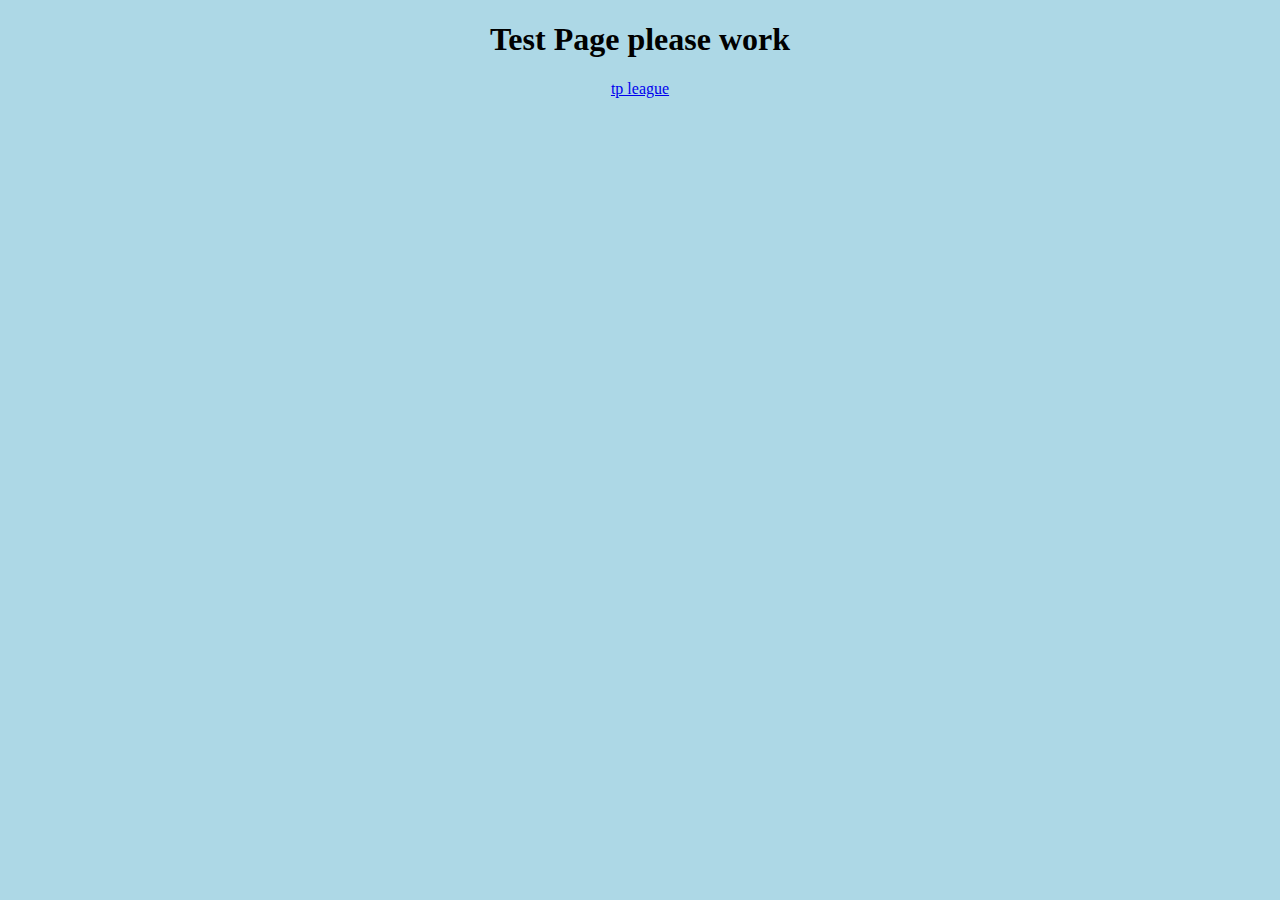
<file: index.html>
<!DOCTYPE html>
<html>
  <head>
    <title>Zach Munro's Site</title>
    <meta charset="UTF-8" />
    <link rel="stylesheet" type="text/css" href="index_style.css" />
  </head>

  <body>
    <h1>Test Page please work</h1>
    <p>
      <a href="GOOBR_TagProLeague_edit.html">tp league</a>
    </p>
  </body>
</html>
</file>
<file: index_style.css>
body {
	background-color: lightblue;
	text-align: center;
}

h1 {
	color: black;
}

img {
	height:337px;
	width:270px;
	align-content: center;
}
</file>
